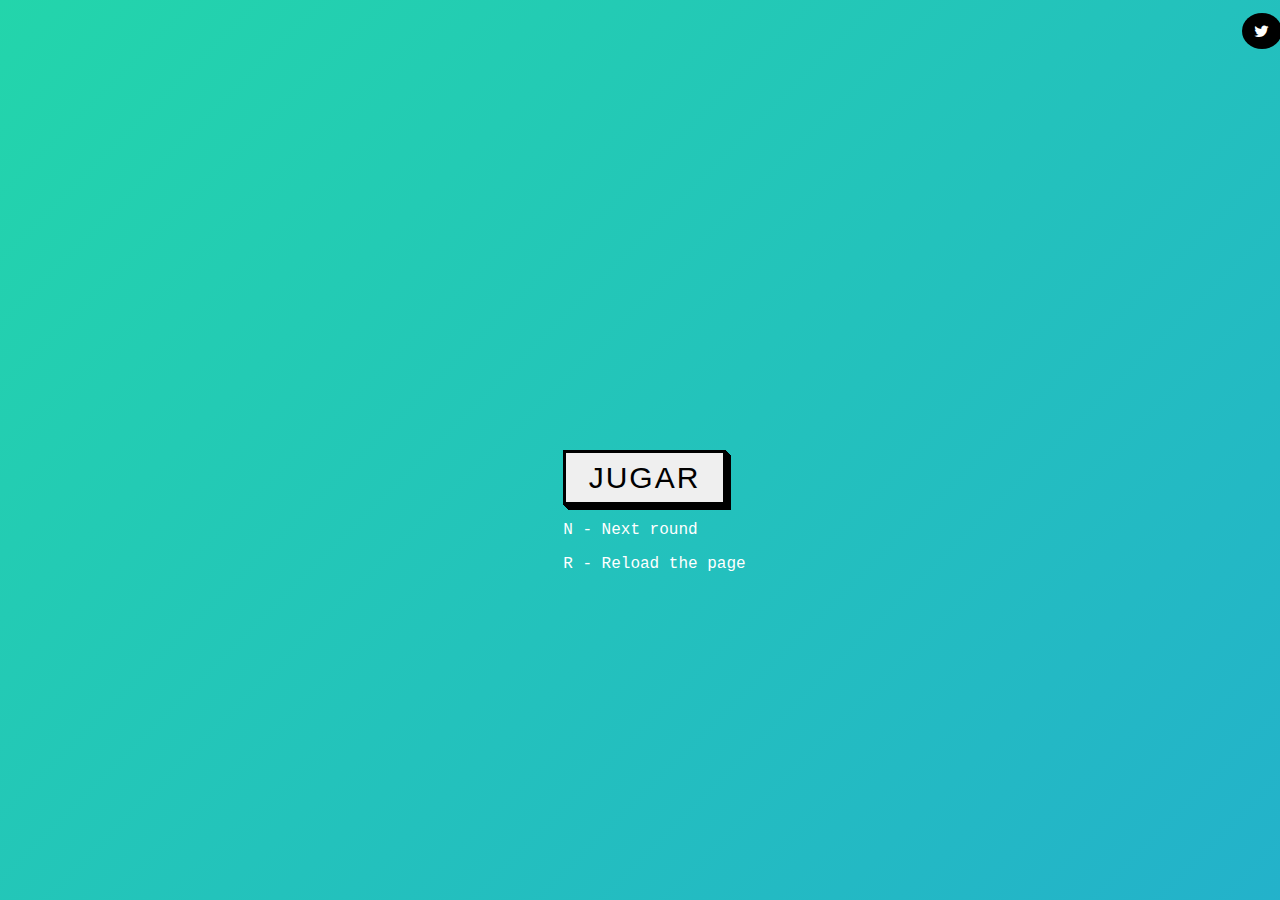
<file: index.html>
<!DOCTYPE html>
<html>

<head>
    <link rel="stylesheet" href="index.css">
    <meta charset="utf-8">
    <meta name="viewport" content="width=device-width, initial-scale=1">
    <link rel="stylesheet" href="https://fonts.google.com/specimen/Bebas+Neue#standard-styles">
    <link rel="stylesheet" href="https://cdnjs.cloudflare.com/ajax/libs/font-awesome/4.7.0/css/font-awesome.min.css">
    <title>The NFT auction game</title>
</head>

<body>
    <div class="tuiter">
        <a href="https://twitter.com/" class="fa fa-twitter"></a>
    </div>
    <div class="cuerpo">
        <button class="button-54" role="button" onclick="location.href = 'juego.html';">Jugar</button>
        <p class="instext">N - Next round</p>
        <p class="instext">R - Reload the page</p>
    </div>
</body>

</html>
</file>
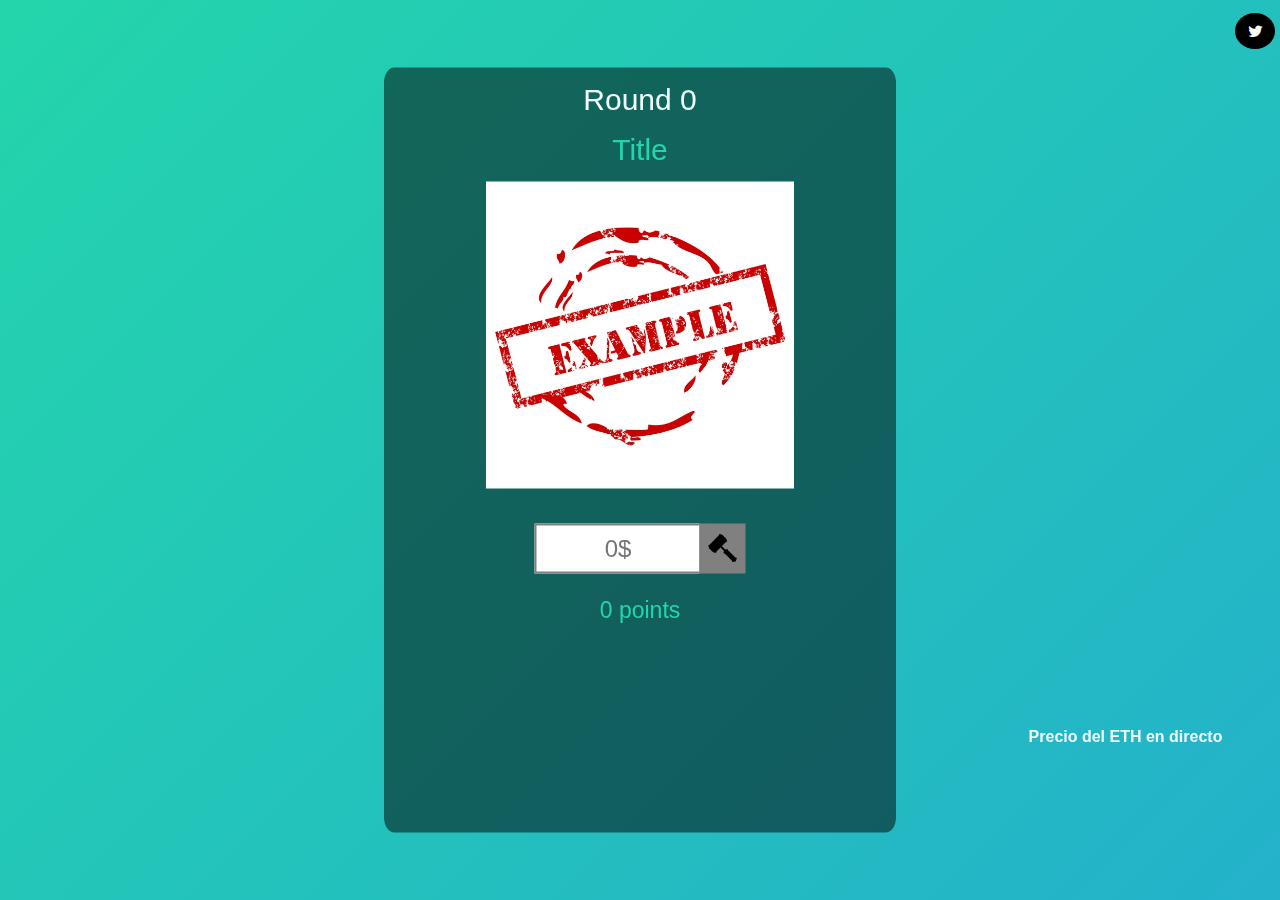
<file: juego.html>
<!DOCTYPE html>
<html>

<head>
    <link rel="stylesheet" href="juego.css">
    <meta charset="utf-8">
    <meta name="viewport" content="width=device-width, initial-scale=1">
    <link rel="stylesheet" href="https://fonts.google.com/specimen/Bebas+Neue#standard-styles">
    <link rel="stylesheet" href="https://cdnjs.cloudflare.com/ajax/libs/font-awesome/4.7.0/css/font-awesome.min.css">
    <script src="https://ajax.googleapis.com/ajax/libs/jquery/1.10.1/jquery.min.js"></script>
    <title>The NFT auction game</title>
</head>

<body>
    <div class="tuiter">
        <a href="https://twitter.com/" class="fa fa-twitter"></a>
    </div>
    <div class="cuerpo">
        <div class="rondas" id="rondas">
            Round 0
        </div>
        <div class="infocuadro" id="infocuadro">
            <a>Title</a>
        </div>
        <div class="totalimg">
            <div class="imagen" id="imagecontainer">
                <img src="ejemplo.jpg" id="nftimage">
            </div>
            <div class="revelarprecio" id="revelarprecio">

            </div>
        </div>
        <div class="input">
            <input pattern="\d*" placeholder="0$" class="precio" id="userpriceinp">
            <button class="enviar" type="submit" id="enviar" onclick="showprice(this)"></button>
            <!--<button class="next" type="button" id="next">CONTINUAR</button>-->

        </div>
        <p id="addedpoints" class="textosinmasdos"></p>
        <div class="textosinmas">
            <p id="points"></p>
        </div>
    </div>
    <div class="texteth">
        <a>Precio del ETH en directo</a>
    </div>
    <div class="eth">
        <script type="text/javascript" src="https://ethereumprice.org/assets/js/widget/app.min.js"></script>
        <div class="ethereum-price-widget" data-quote="USD" style="height:190px;width:300px;background-image:url('https://ethereumprice.org/assets/images/animated/ring.svg');background-position:50%;background-size:50px;background-repeat:no-repeat;"><span style="display:block;text-align:center;padding:20px 0;font-size:14px;font-family:'Open Sans', Arial;"></span></div>
    </div>
    <script src="main.js"></script>
</body>

</html>
</file>
<file: index.css>
html,
body {
    width: 100%;
    height: 100%;
}

body {
    font-family: "Bebas Neue", 'Arial Narrow Bold', sans-serif;
    padding: 0;
    margin: 0;
    background: linear-gradient(-45deg, #ee7752, #e73c7e, #23a6d5, #23d5ab);
    background-size: 400% 400%;
    animation: gradient 15s ease infinite;
}

@keyframes gradient {
    0% {
        background-position: 0% 50%;
    }
    50% {
        background-position: 100% 50%;
    }
    100% {
        background-position: 0% 50%;
    }
}

.fa {
    position: absolute;
    margin-top: 1%;
    left: 97%;
    padding: 10px;
    font-size: 60px;
    width: 20px;
    text-align: center;
    text-decoration: none;
    border-radius: 50%;
}

.fa:hover {
    opacity: 0.7;
}

.fa-twitter {
    background: #000000;
    color: white;
}

.button-54 {
    font-family: "Open Sans", sans-serif;
    font-size: 30px;
    letter-spacing: 2px;
    text-decoration: none;
    text-transform: uppercase;
    color: #000;
    cursor: pointer;
    border: 3px solid;
    padding: 0.25em 0.5em;
    box-shadow: 1px 1px 0px 0px, 2px 2px 0px 0px, 3px 3px 0px 0px, 4px 4px 0px 0px, 5px 5px 0px 0px;
    position: relative;
    user-select: none;
    -webkit-user-select: none;
    touch-action: manipulation;
}

.button-54:active {
    box-shadow: 0px 0px 0px 0px;
    top: 5px;
    left: 5px;
}

@media (min-width: 768px) {
    .button-54 {
        padding: 0.25em 0.75em;
    }
}

.cuerpo {
    position: absolute;
    top: 50%;
    left: 44%;
}

.instext {
    color: white;
    font-family: 'Courier New', Courier, monospace;
}
</file>
<file: juego.css>
html,
body {
    width: 100%;
    height: 100%;
}

body {
    font-family: "Bebas Neue", 'Arial Narrow Bold', sans-serif;
    padding: 0;
    margin: 0;
    background: linear-gradient(-45deg, #ee7752, #e73c7e, #23a6d5, #23d5ab);
    background-size: 400% 400%;
    animation: gradient 15s ease infinite;
}

@keyframes gradient {
    0% {
        background-position: 0% 50%;
    }
    50% {
        background-position: 100% 50%;
    }
    100% {
        background-position: 0% 50%;
    }
}

.fa {
    position: relative;
    margin-top: 1%;
    left: 96.5%;
    padding: 10px;
    font-size: 60px;
    width: 20px;
    text-align: center;
    text-decoration: none;
    border-radius: 50%;
}

.fa:hover {
    opacity: 0.7;
}

.fa-twitter {
    background: #000000;
    color: white;
}

.cuerpo {
    background-color: rgba(0, 0, 0, 0.5);
    ;
    position: fixed;
    width: 40%;
    height: 85%;
    top: 50%;
    left: 50%;
    transform: translate(-50%, -50%);
    border-radius: 2%;
}

.rondas {
    margin-top: 3%;
    font-size: 30px;
    color: azure;
    text-align: center;
}

.infocuadro {
    margin-top: 3%;
    font-size: 30px;
    color: #23d5ab;
    text-align: center;
}

.imagen {
    display: block;
    margin-left: auto;
    margin-right: auto;
    margin-top: 3%;
    width: auto;
    height: auto;
    max-height: 60%;
    max-width: 60%;
    min-height: 60%;
    min-width: 60%;
}

.revelarprecio {
    position: absolute;
    bottom: 50%;
    text-align: center;
    font-size: 28px;
    padding-top: 12px;
    padding-bottom: 12px;
    background: rgba(0, 0, 0);
    width: 100%;
    font-weight: 700;
    color: #10ac84;
    font-family: Roboto, sans-serif;
}

img {
    width: 100%;
    height: 100%;
}

.input {
    margin-top: 3%;
    display: inline-flex;
    position: relative;
    left: 50%;
    transform: translate(-50%);
    padding-top: 3%;
}

.precio {
    align-items: center;
    height: 50px;
    font-size: 24px;
    padding: 9px;
    width: 165px;
    border: 2px solid grey;
    border-right: 0px;
    text-align: center;
    height: 50px;
    box-sizing: border-box;
}

.enviar {
    align-items: center;
    cursor: pointer;
    border: none;
    width: 46px;
    height: 50PX;
    background: grey;
    cursor: pointer;
    background-size: 30px 30px;
    background-repeat: no-repeat;
    background-position: 50%;
    border: none;
    outline: 0;
    padding: 0;
    background-image: url(martillo1.png);
}

.enviar:hover {
    background-image: url(martillo2.png);
}

.textosinmas {
    margin-top: 1%;
    font-size: 23px;
    color: #23d5ab;
    text-align: center;
    padding-bottom: 5%;
}

.textosinmasdos {
    margin-top: 1%;
    font-size: 23px;
    color: #23d5ab;
    text-align: center;
    margin-bottom: 1%;
}

.texteth {
    color: aliceblue;
    font-weight: bolder;
    position: fixed;
    bottom: 0;
    right: 0;
    padding-right: 4.5%;
    padding-bottom: 12%;
}

.eth {
    position: fixed;
    bottom: 0;
    right: 0;
    padding-right: 1.5%;
    padding-bottom: 1.5%;
}

.next {
    margin: 0;
    background-color: gray;
    width: 100px;
    height: 50PX;
    border: none;
    font-weight: bolder;
    font-family: "Bebas Neue", 'Arial Narrow Bold', sans-serif;
}

.next:hover {
    background-color: darkgray;
}
</file>
